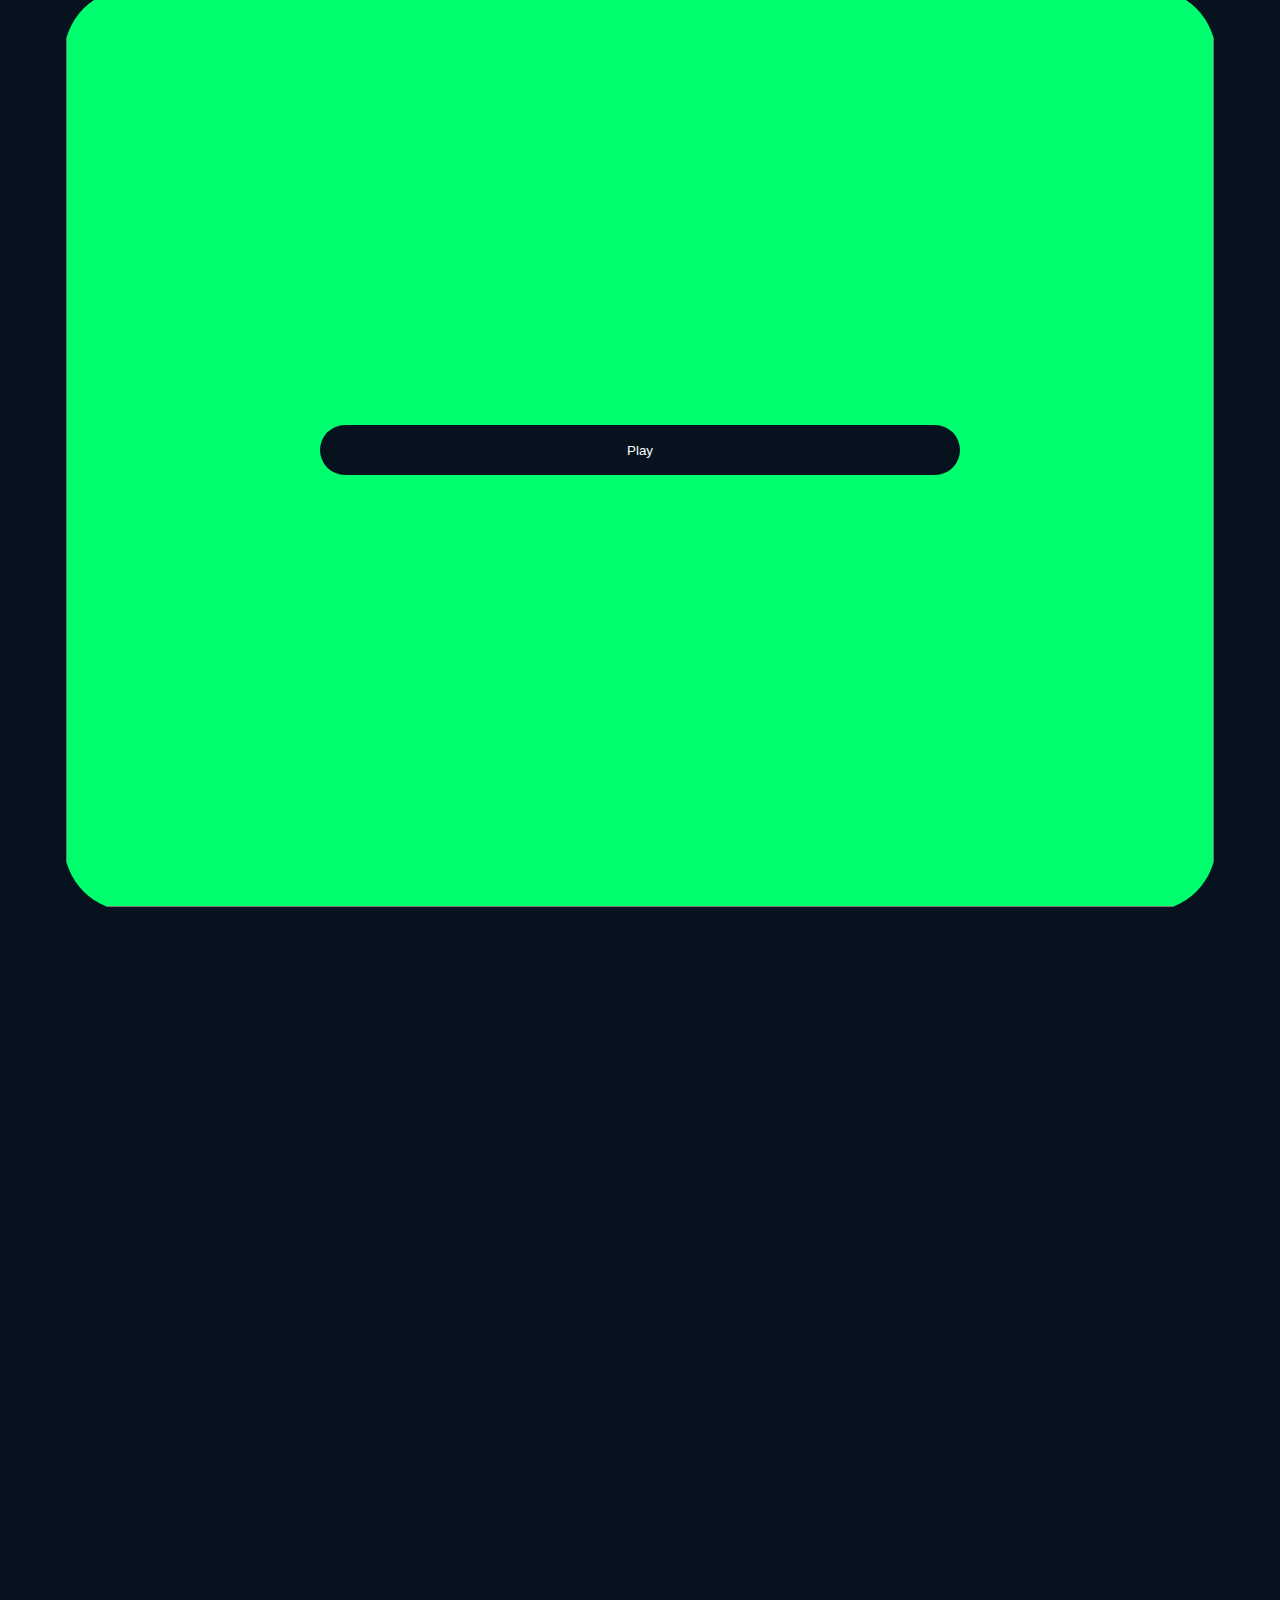
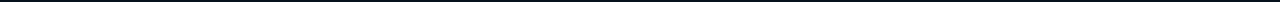
<file: index.html>
<!DOCTYPE html>
<html lang="en">
<head>
    <meta charset="UTF-8">
    <meta name="viewport" content="width=device-width, initial-scale=1.0">
    <title>Document</title>
    <link rel="stylesheet" href="css/style.css" id="style">
    <script src="js/main.js"></script>
</head>
<body>
    <div class="root welcome">
    </div>
</body>
</html>
</file>
<file: css/style.css>
body {
    width: 100vw;
    height: 100vh;
    margin: 0;
    background-color: rgb(6, 18, 29);
    display: flex;
    justify-content: center;
    align-items: center;
    font-family: sans-serif;
    color: white;
}
    .root {
        background-color: rgb(6, 18, 29);
    }

    .welcome {
        width: 90vw;
        height: 180vw;
        display: flex;
        flex-direction: column;
        justify-content: center;
        align-items: center;
    }
        .form-welcome {
            width: 100%;
            height: 100%;
            display: flex;
            flex-direction: column;
            justify-content: center;
            align-items: center;
        }
            .form-welcome input, .form-welcome button {
                border: none;
                border-radius: 5em;
                outline: none;
                margin: 0;
            }
            .form-welcome input {
                width: 100%;
                height: 40%;
                background: none;
                color: white;
                padding: 0;
            }
            .form-welcome button {
                width: 50%;
                height: 50px;
                background-color: rgb(6, 18, 29);
                color: white;
                position: absolute;
            }

    .board {
        width: 90vw;
        height: 180vw;
        margin: 0; 
        display: grid;
        grid-template-columns: repeat(5, 1fr);   
        grid-template-rows: repeat(10, 1fr);   
        /*
        */
    }
    @media only screen and (min-width: 600px) {
        .board {
            width: 180vh;
            height: 90vh;
            grid-template-rows: repeat(5, 1fr);   
            grid-template-columns: repeat(10, 1fr);    
        }

    }


    @keyframes pulse {
        0% {
            opacity: 0;
        }
        100% {
            opacity: 100%;
        }
    }

    .square-size {
        width: 100%;
        height: 100%;
    }
    
    .bg-black {
        width: 100%;
        height: 100%;
        background-color: black;
        margin: 0; 
        display: flex;
        justify-content: center;
        align-items: center;
    }
        .bg-black img {
            width: 90%; 
        }
</file>
